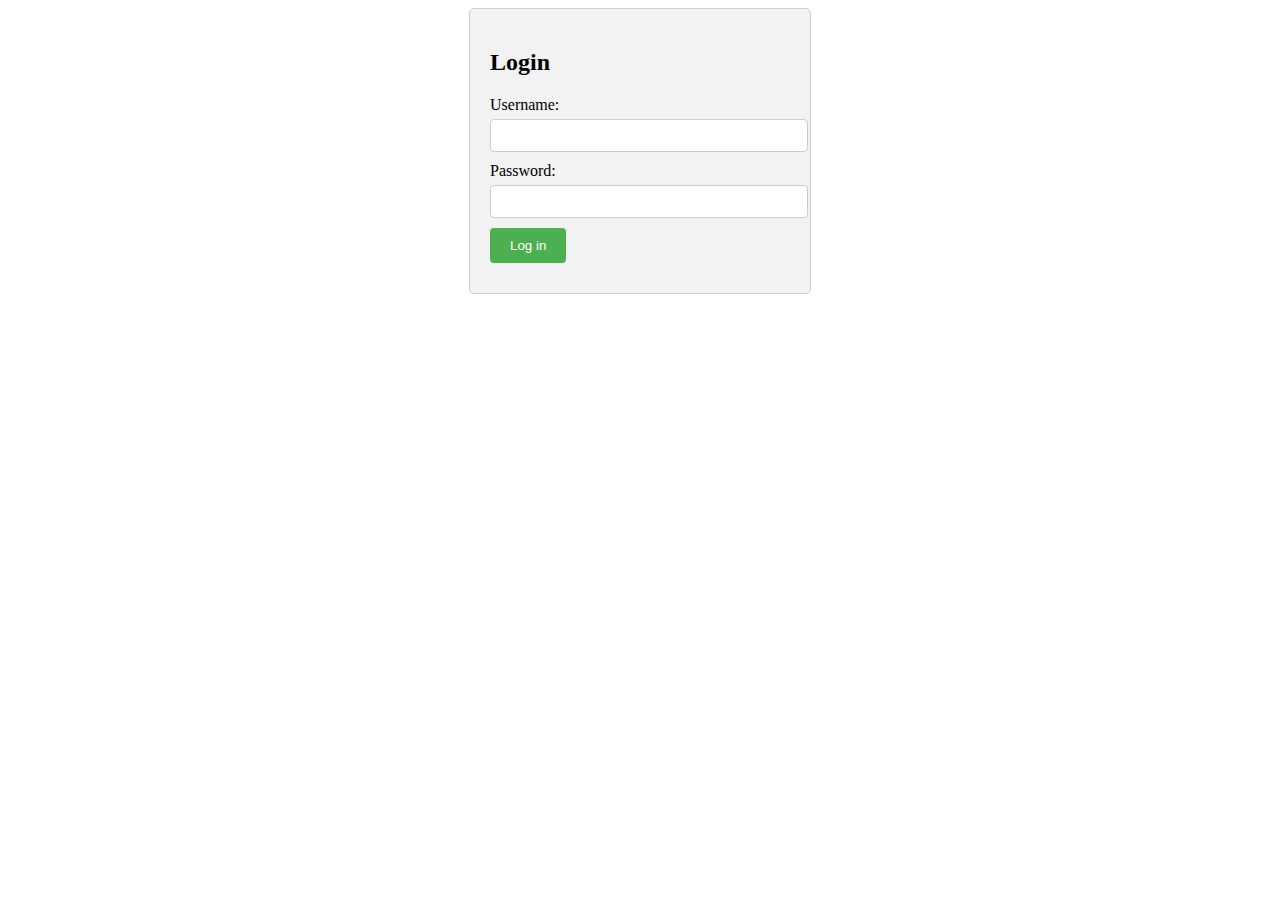
<file: login.html>
<!DOCTYPE html>
<html>
<head>
  <title>Login Page</title>
  <link rel="stylesheet" type="text/css" href="login.css">
</head>
<body>
  <div class="container">
    <h2>Login</h2>
    <form id="loginForm" onsubmit="return login()">
      <div class="input-group">
        <label for="username">Username:</label>
        <input type="text" id="username" required>
      </div>
      <div class="input-group">
        <label for="password">Password:</label>
        <input type="password" id="password" required>
      </div>
      <div class="input-group">
        <button type="submit">Log in</button>
      </div>
    </form>
    <p id="successMessage" class="hidden">Logged in successfully!</p>
  </div>

  <script src="login.js"></script>
</body>
</html>
</file>
<file: login.css>
.container {
    max-width: 300px;
    margin: 0 auto;
    padding: 20px;
    background-color: #f2f2f2;
    border: 1px solid #ccc;
    border-radius: 5px;
  }
  
  .input-group {
    margin-bottom: 10px;
  }
  
  label {
    display: block;
    margin-bottom: 5px;
  }
  
  input[type="text"], input[type="password"] {
    width: 100%;
    padding: 8px;
    border: 1px solid #ccc;
    border-radius: 4px;
  }
  
  button {
    padding: 10px 20px;
    background-color: #4CAF50;
    color: white;
    border: none;
    border-radius: 4px;
    cursor: pointer;
  }
  
  .hidden {
    display: none;
  }
</file>
